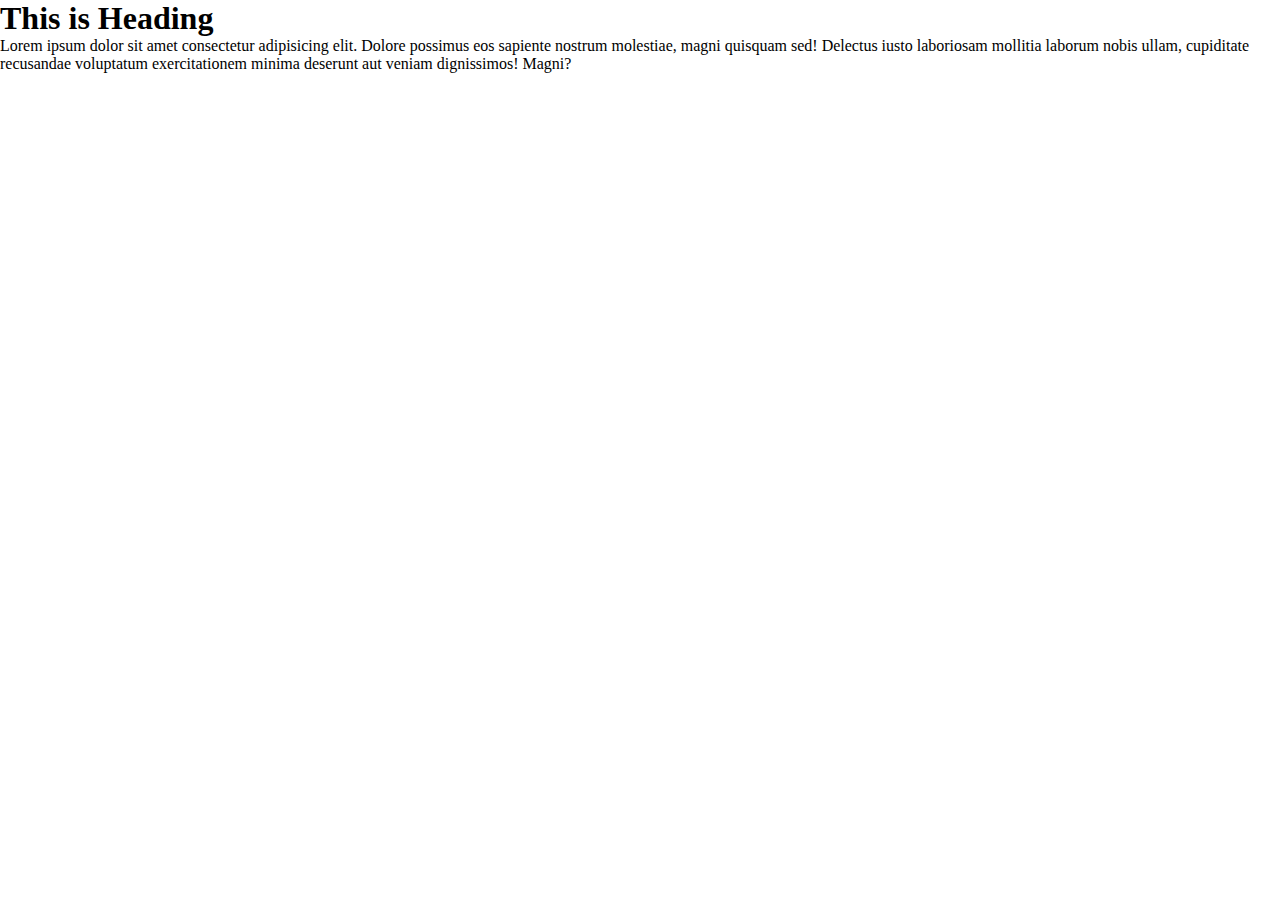
<file: html/index2.html>
<!DOCTYPE html>
<html lang="en">

<head>
    <meta charset="UTF-8">
    <meta name="viewport" content="width=device-width, initial-scale=1.0">
    <title>Delicious food online | myonlinefood.com</title>

    <script>
        var a = 39;
        var b = "manish";
        // console.log(b);

        var str1 = "Hello, ";
        var str2 = "Manish";
        var fullName = (str1 + str2);
        //  console.log(fullName);
        var company = "thoughtworks";
        var desc = `${fullName} is a nice person and is working with ${company}`;
        //    console.log(desc);

        //    var len= company.length;
        //    console.log(`Length  of comapny name is: ${len}`);
        var position = desc.indexOf('nice');
        console.log(position);
        // console.log(str1 +  str2);

        var replaced = desc.replace('nice', 'good');
        console.log(replaced)

        console.log(desc.toUpperCase())
        console.log(desc.toLowerCase())

        console.log(desc.concat('Deoband'))

        let replaced1 = "hello world";

        console.log(replaced);
        // let - we use let so that our compiler will check if the variable is used before or not within the scope
        //cont - to declare a constant value which cant be changed 


        // if condition

        //        let age=1;
        //        if(age>18){
        //            console.log("Eligible")
        //        }
        //        else if(age==10){
        //            console.log("age is 10")
        //        }
        //        else{
        // console.log("not eligible")
        //        }

        // switch case

        // const cups = 41;
        // switch (cups) {
        //     case 4:
        //         console.log("value is 4")
        //         break;

        //     case 41:
        //         console.log("value is 41")
        //         break;
        //     case 42:
        //         console.log("value is 42")
        //         break;
        //     case 43:
        //         console.log("value is 43")
        //         break;

        //     default:
        //         console.log("not any case");
        //         break;
        // }


        // Array
        // let names= new Array(20);
        // names=(manish,garg,hello);
        // names[manish,garg,hello];

        // let hello=new Array();
        // hello.push(1,2,6,3,4);
        // //hello=hello.sort();
        // console.log(hello.sort());



        // For Loop
        let name = ["manish", "Ankit", "Rajesh"];
        // for (let index = 0; index < name.length; index++) {
        //     //const element = 
        //     console.log(name[index]);
        // }


        //for loop in modern java script
        // name.forEach(function f(name) {
        //     console.log("Hello1 " + name);
        // });

        //for of loop (work as for and foreach loop)
        // for (element of name){
        //     console.log("Hello2 " + element);
        // }


        //key in loop to iterate for object
        // let employee={
        //     name:"manish",
        //     salary: 2000,
        //     age: 40
        // }
        // for(key in employee){
        //     console.log(`${key} is ${employee[key]}`);
        // }

        //while loop
        // let j=1;
        // while (j<5) {
        //     console.log(`${j} is less than 5`);
        //     j++;
        // }



    </script>
</head>
<link rel="stylesheet" href="../CSS/style.css">

<body>
    <h1>This is Heading</h1>
    <div class="container">
        <p>Lorem ipsum dolor sit amet consectetur adipisicing elit. Dolore possimus eos sapiente nostrum molestiae,
            magni quisquam sed! Delectus iusto laboriosam mollitia laborum nobis ullam, cupiditate recusandae voluptatum
            exercitationem minima deserunt aut veniam dignissimos! Magni?</p>
    </div>
</body>

</html>
</file>
<file: CSS/style.css>
/* CSS Reset */
*{
    margin: 0px;
    padding: 0px;
}

#navbar img{
    height: 100px;
    width: 100px;
}

#logo{
    margin: 10px 30px;
}

#navbar{
    display: flex;
    top: 0px;
    position: sticky;
    align-items: center;
}

#navbar::before{
    content: "";
    background-color: black;
    position: absolute;
    top:0px;
    left:0px;
    height: 100%;
    width:100%;
    z-index: -1;
    opacity: 0.7;
}

#navbar ul{
    display: flex;
}

#navbar ul li{
    list-style: none;
    font-size: 1.3rem;
}

#navbar ul li a{
    color: white;
    display: block;
    padding: 10px 15px;
    border-radius: 20px;
    text-decoration: none;
}

#navbar ul li a:hover{
    color: black;
    background-color: white;
}
</file>
